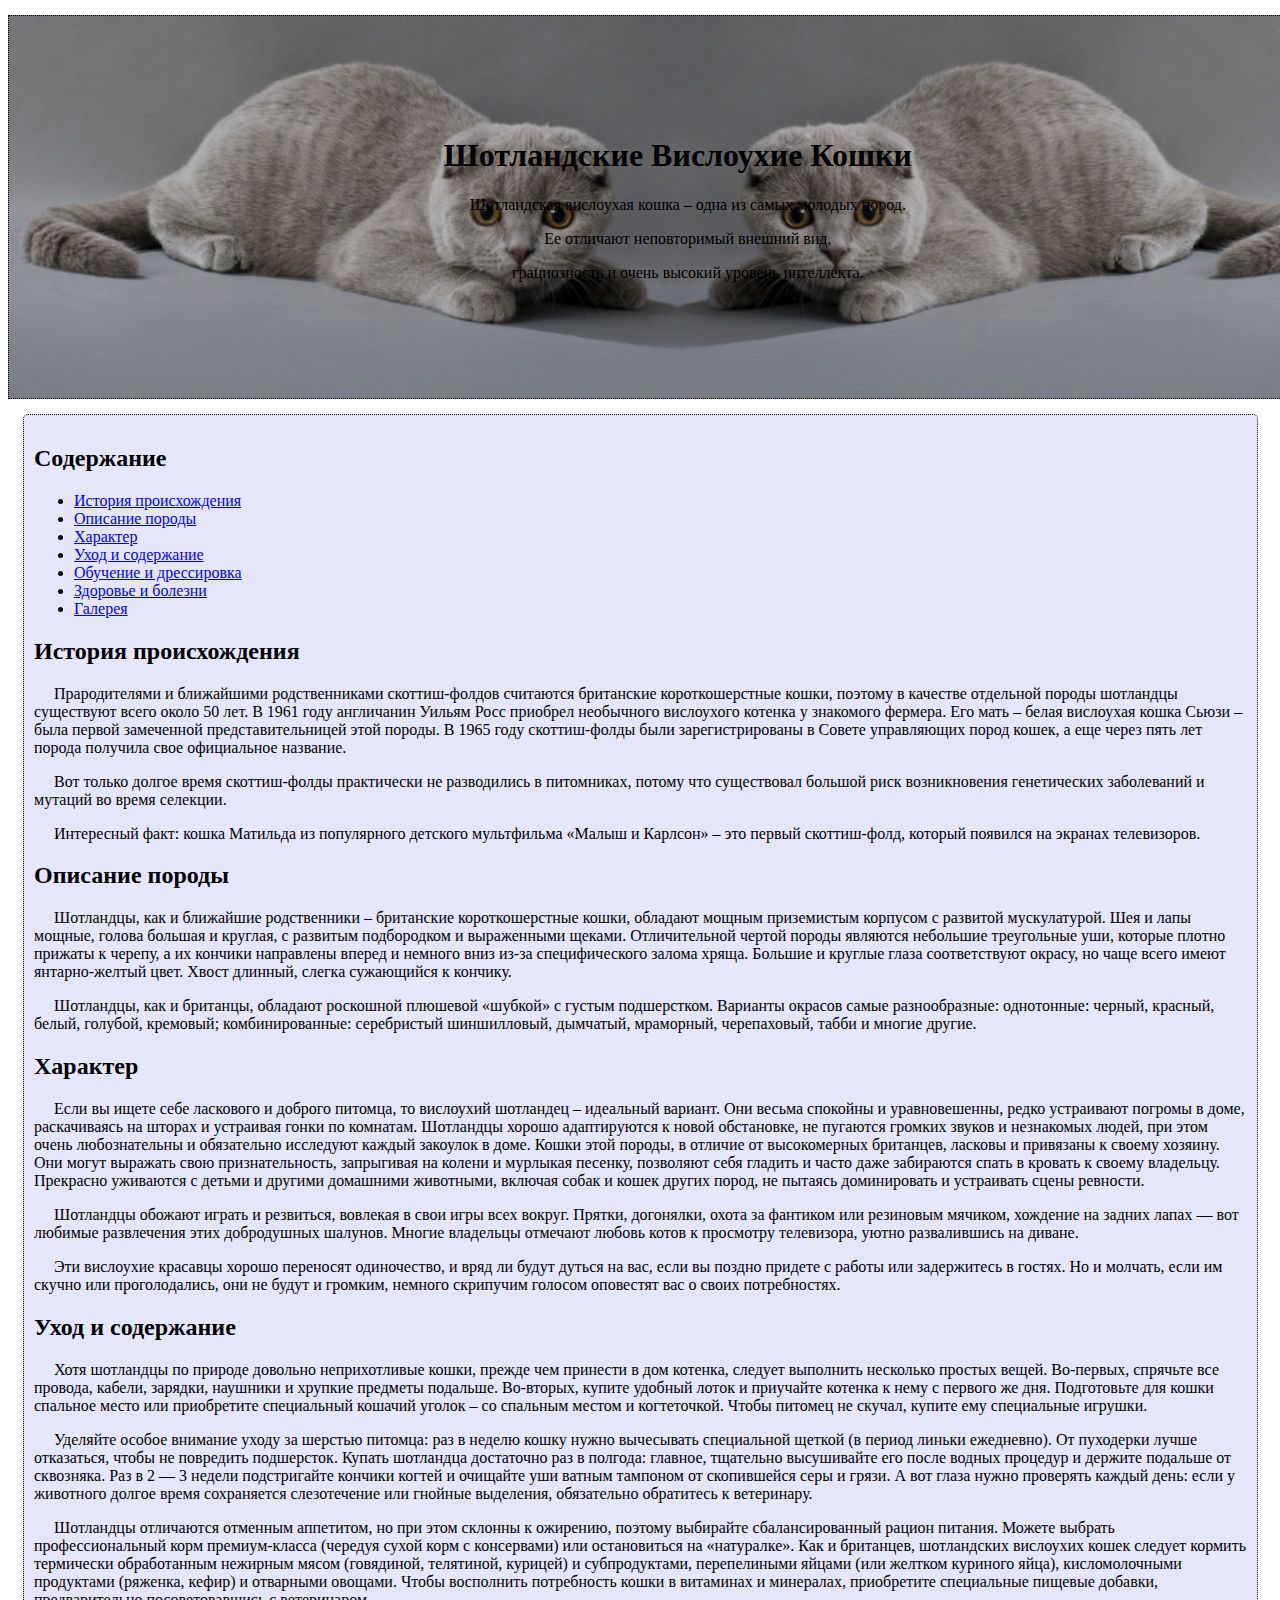
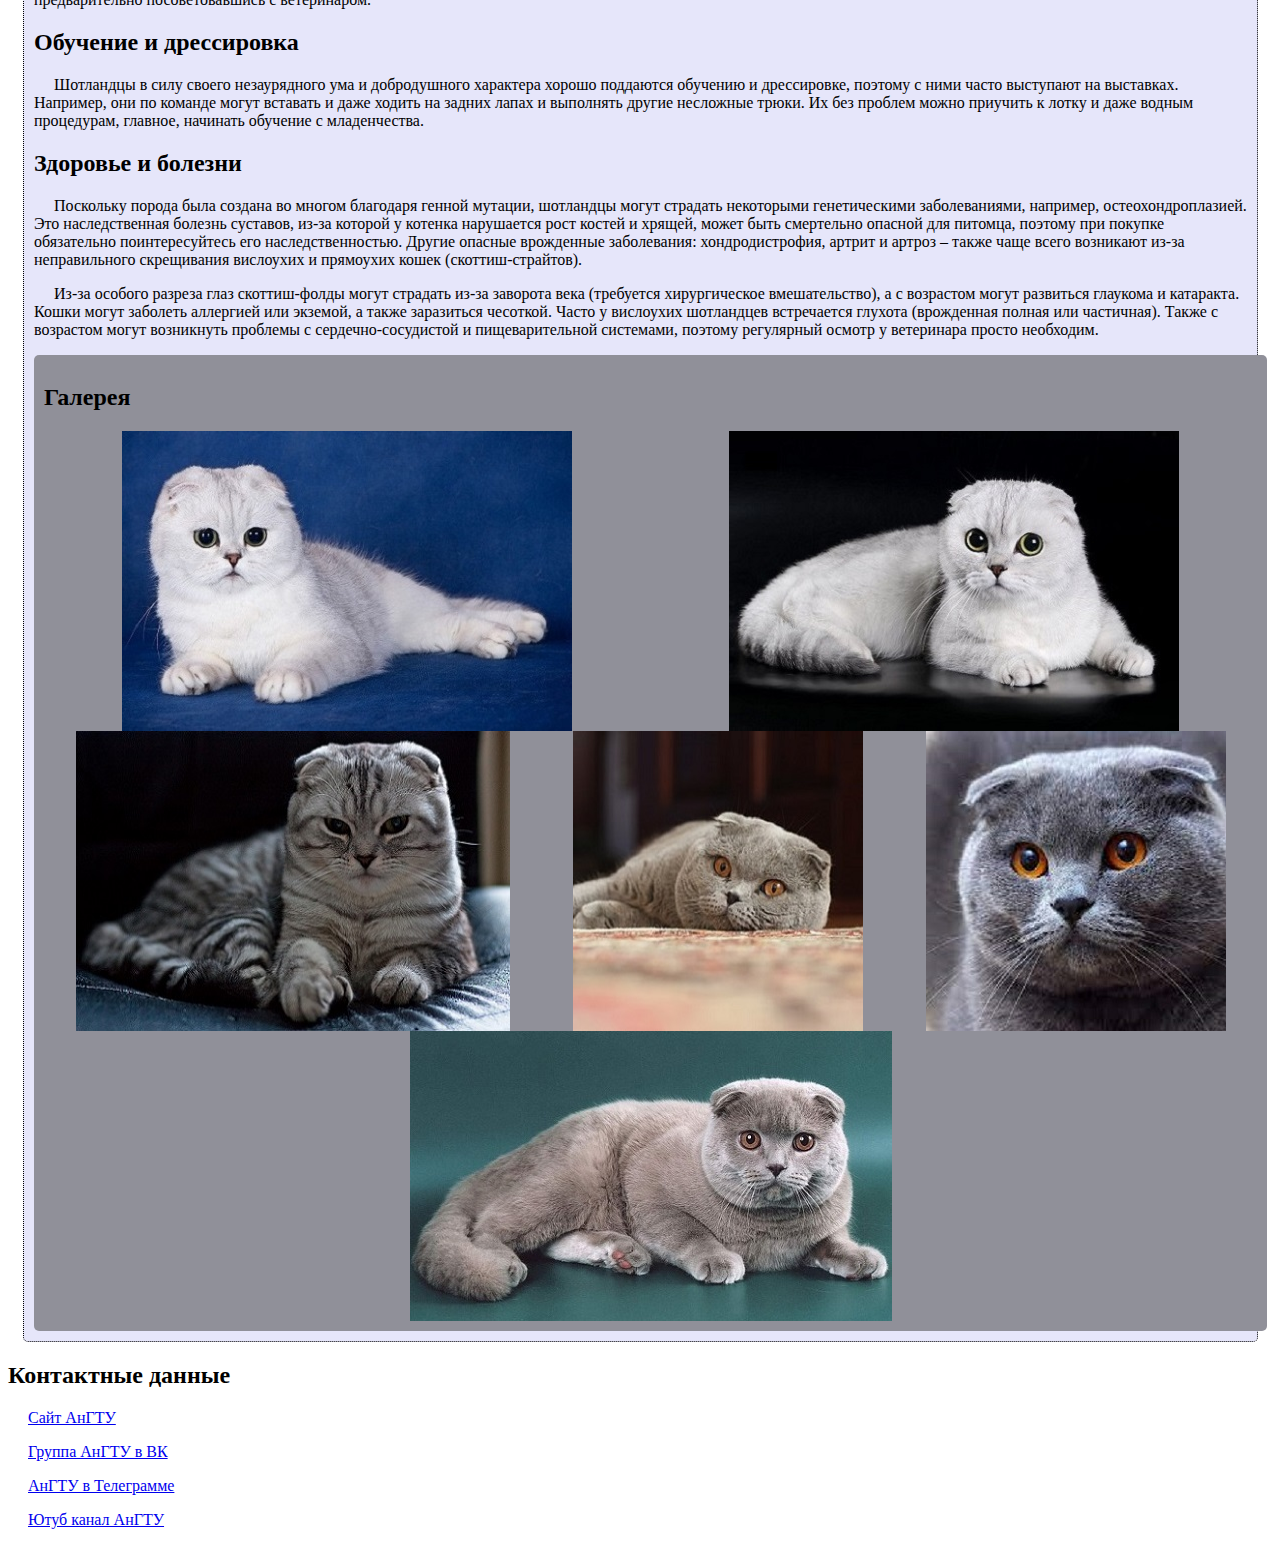
<file: index.html>
<!DOCTYPE html>
<html lang="ru">
<head>
 <div>
 <!-- Yandex.Metrika counter -->
<script type="text/javascript" >
   (function(m,e,t,r,i,k,a){m[i]=m[i]||function(){(m[i].a=m[i].a||[]).push(arguments)};
   m[i].l=1*new Date();
   for (var j = 0; j < document.scripts.length; j++) {if (document.scripts[j].src === r) { return; }}
   k=e.createElement(t),a=e.getElementsByTagName(t)[0],k.async=1,k.src=r,a.parentNode.insertBefore(k,a)})
   (window, document, "script", "https://mc.yandex.ru/metrika/tag.js", "ym");

   ym(98814277, "init", {
        clickmap:true,
        trackLinks:true,
        accurateTrackBounce:true,
        webvisor:true
   });
</script>
<noscript><div><img src="https://mc.yandex.ru/watch/98814277" style="position:absolute; left:-9999px;" alt="" /></div></noscript>
<!-- /Yandex.Metrika counter -->
 </div>
<meta charset="utf-8" />
<link href="css/main.css" rel="stylesheet">
<title>Шотландские Вислоухие Кошки</title>
</head>

<body>
    <div class="wallpaper">
        <h1>Шотландские Вислоухие Кошки</h1>
        <p>Шотландская вислоухая кошка – одна из самых молодых пород.</p>
        <p>Ее отличают неповторимый внешний вид,</p>
        <p>грациозность и очень высокий уровень интеллекта.</p>  
    </div>

    <main>
        <nav>
            <section>
                <h2>Содержание</h2>
                <ul>
                    <li><a href="#s1">История происхождения</a></li>
                    <li><a href="#s2">Описание породы</a></li>
                    <li><a href="#s3">Характер</a></li>
                    <li><a href="#s4">Уход и содержание</a></li>
                    <li><a href="#s5">Обучение и дрессировка</a></li>
                    <li><a href="#s6">Здоровье и болезни</a></li>
                    <li><a href="#s7">Галерея</a></li>
                </ul>
            </section>
        </nav>

        <section>
            <h2 id="s1">История происхождения</h2>
            <p>Прародителями и ближайшими родственниками скоттиш-фолдов считаются британские короткошерстные кошки, поэтому в качестве отдельной породы шотландцы существуют всего около 50 лет.
               В 1961 году англичанин Уильям Росс приобрел необычного вислоухого котенка у знакомого фермера. 
               Его мать – белая вислоухая кошка Сьюзи – была первой замеченной представительницей этой породы. 
               В 1965 году скоттиш-фолды были зарегистрированы в Совете управляющих пород кошек, а еще через пять лет порода получила свое официальное название.</p>
            <p>Вот только долгое время скоттиш-фолды практически не разводились в питомниках, потому что существовал большой риск возникновения генетических заболеваний и мутаций во время селекции.</p>
            <p>Интересный факт: кошка Матильда из популярного детского мультфильма «Малыш и Карлсон» – это первый скоттиш-фолд, который появился на экранах телевизоров.</p>
        </section>

        <section>
            <h2 id="s2">Описание породы</h2>
            <p>Шотландцы, как и ближайшие родственники – британские короткошерстные кошки, обладают мощным приземистым корпусом с развитой мускулатурой. Шея и лапы мощные, голова большая и круглая, с развитым подбородком и выраженными щеками. Отличительной чертой породы являются небольшие треугольные уши, которые плотно прижаты к черепу, а их кончики направлены вперед и немного вниз из-за специфического залома хряща. Большие и круглые глаза соответствуют окрасу, но чаще всего имеют янтарно-желтый цвет. Хвост длинный, слегка сужающийся к кончику.</p>
            <p>Шотландцы, как и британцы, обладают роскошной плюшевой «шубкой» с густым подшерстком. Варианты окрасов самые разнообразные: однотонные: черный, красный, белый, голубой, кремовый; комбинированные: серебристый шиншилловый, дымчатый, мраморный, черепаховый, табби и многие другие.</p>
        </section>

        <section>
            <h2 id="s3">Характер</h2>
            <p>Если вы ищете себе ласкового и доброго питомца, то вислоухий шотландец – идеальный вариант. Они весьма спокойны и уравновешенны, редко устраивают погромы в доме, раскачиваясь на шторах и устраивая гонки по комнатам. Шотландцы хорошо адаптируются к новой обстановке, не пугаются громких звуков и незнакомых людей, при этом очень любознательны и обязательно исследуют каждый закоулок в доме. Кошки этой породы, в отличие от высокомерных британцев, ласковы и привязаны к своему хозяину. Они могут выражать свою признательность, запрыгивая на колени и мурлыкая песенку, позволяют себя гладить и часто даже забираются спать в кровать к своему владельцу. Прекрасно уживаются с детьми и другими домашними животными, включая собак и кошек других пород, не пытаясь доминировать и устраивать сцены ревности.</p>
            <p>Шотландцы обожают играть и резвиться, вовлекая в свои игры всех вокруг. Прятки, догонялки, охота за фантиком или резиновым мячиком, хождение на задних лапах — вот любимые развлечения этих добродушных шалунов. Многие владельцы отмечают любовь котов к просмотру телевизора, уютно развалившись на диване.</p>
            <p>Эти вислоухие красавцы хорошо переносят одиночество, и вряд ли будут дуться на вас, если вы поздно придете с работы или задержитесь в гостях. Но и молчать, если им скучно или проголодались, они не будут и громким, немного скрипучим голосом оповестят вас о своих потребностях.</p>
        </section>

        <section>
            <h2 id="s4">Уход и содержание</h2>
            <p>Хотя шотландцы по природе довольно неприхотливые кошки, прежде чем принести в дом котенка, следует выполнить несколько простых вещей. Во-первых, спрячьте все провода, кабели, зарядки, наушники и хрупкие предметы подальше. Во-вторых, купите удобный лоток и приучайте котенка к нему с первого же дня. Подготовьте для кошки спальное место или приобретите специальный кошачий уголок – со спальным местом и когтеточкой. Чтобы питомец не скучал, купите ему специальные игрушки.</p>
            <p>Уделяйте особое внимание уходу за шерстью питомца: раз в неделю кошку нужно вычесывать специальной щеткой (в период линьки ежедневно). От пуходерки лучше отказаться, чтобы не повредить подшерсток. Купать шотландца достаточно раз в полгода: главное, тщательно высушивайте его после водных процедур и держите подальше от сквозняка. Раз в 2 — 3 недели подстригайте кончики когтей и очищайте уши ватным тампоном от скопившейся серы и грязи. А вот глаза нужно проверять каждый день: если у животного долгое время сохраняется слезотечение или гнойные выделения, обязательно обратитесь к ветеринару.</p>
            <p>Шотландцы отличаются отменным аппетитом, но при этом склонны к ожирению, поэтому выбирайте сбалансированный рацион питания. Можете выбрать профессиональный корм премиум-класса (чередуя сухой корм с консервами) или остановиться на «натуралке». Как и британцев, шотландских вислоухих кошек следует кормить термически обработанным нежирным мясом (говядиной, телятиной, курицей) и субпродуктами, перепелиными яйцами (или желтком куриного яйца), кисломолочными продуктами (ряженка, кефир) и отварными овощами. Чтобы восполнить потребность кошки в витаминах и минералах, приобретите специальные пищевые добавки, предварительно посоветовавшись с ветеринаром.</p>
        </section>

        <section>
            <h2 id="s5">Обучение и дрессировка</h2>
            <p>Шотландцы в силу своего незаурядного ума и добродушного характера хорошо поддаются обучению и дрессировке, поэтому с ними часто выступают на выставках. Например, они по команде могут вставать и даже ходить на задних лапах и выполнять другие несложные трюки. Их без проблем можно приучить к лотку и даже водным процедурам, главное, начинать обучение с младенчества.</p>
        </section>

        <section>
            <h2 id="s6">Здоровье и болезни</h2>
            <p>Поскольку порода была создана во многом благодаря генной мутации, шотландцы могут страдать некоторыми генетическими заболеваниями, например, остеохондроплазией. Это наследственная болезнь суставов, из-за которой у котенка нарушается рост костей и хрящей, может быть смертельно опасной для питомца, поэтому при покупке обязательно поинтересуйтесь его наследственностью. Другие опасные врожденные заболевания: хондродистрофия, артрит и артроз – также чаще всего возникают из-за неправильного скрещивания вислоухих и прямоухих кошек (скоттиш-страйтов).</p>
            <p>Из-за особого разреза глаз скоттиш-фолды могут страдать из-за заворота века (требуется хирургическое вмешательство), а с возрастом могут развиться глаукома и катаракта. Кошки могут заболеть аллергией или экземой, а также заразиться чесоткой. Часто у вислоухих шотландцев встречается глухота (врожденная полная или частичная). Также с возрастом могут возникнуть проблемы с сердечно-сосудистой и пищеварительной системами, поэтому регулярный осмотр у ветеринара просто необходим.</p>
        </section>

        <section class="gallery">
            <h2 id="s7">Галерея</h2>
            <div class="gallery-images">
                <img src="css/img/галерея1.jpg" alt="Шотландская вислоухая кошка 1">
                <img src="css/img/галерея2.jpg" alt="Шотландская вислоухая кошка 2">
                <img src="css/img/галерея3.jpg" alt="Шотландская вислоухая кошка 3">
                <img src="css/img/галерея4.jpg" alt="Шотландская вислоухая кошка 4">
                <img src="css/img/галерея5.jpg" alt="Шотландская вислоухая кошка 5">
                <img src="css/img/галерея6.jpg" alt="Шотландская вислоухая кошка 6">
            </div>
        </section>
    </main>

    <footer>
        <div class="vcard">
            <h2>Контактные данные</h2>
            <p><a href="https://angtu.ru/" target="_blank">Сайт АнГТУ</a></p>
            <p><a href="https://vk.com/angtu_ru" target="_blank">Группа АнГТУ в ВК</a></p>
            <p><a href="https://t.me/angtu_ru" target="_blank">АнГТУ в Телеграмме</a></p>
            <p><a href="https://www.youtube.com/channel/UC1YVDkG_ACIeeEXUr6qSBdA" target="_blank">Ютуб канал АнГТУ</a></p>
        </div>
    </footer>
</body>
</html>
</file>
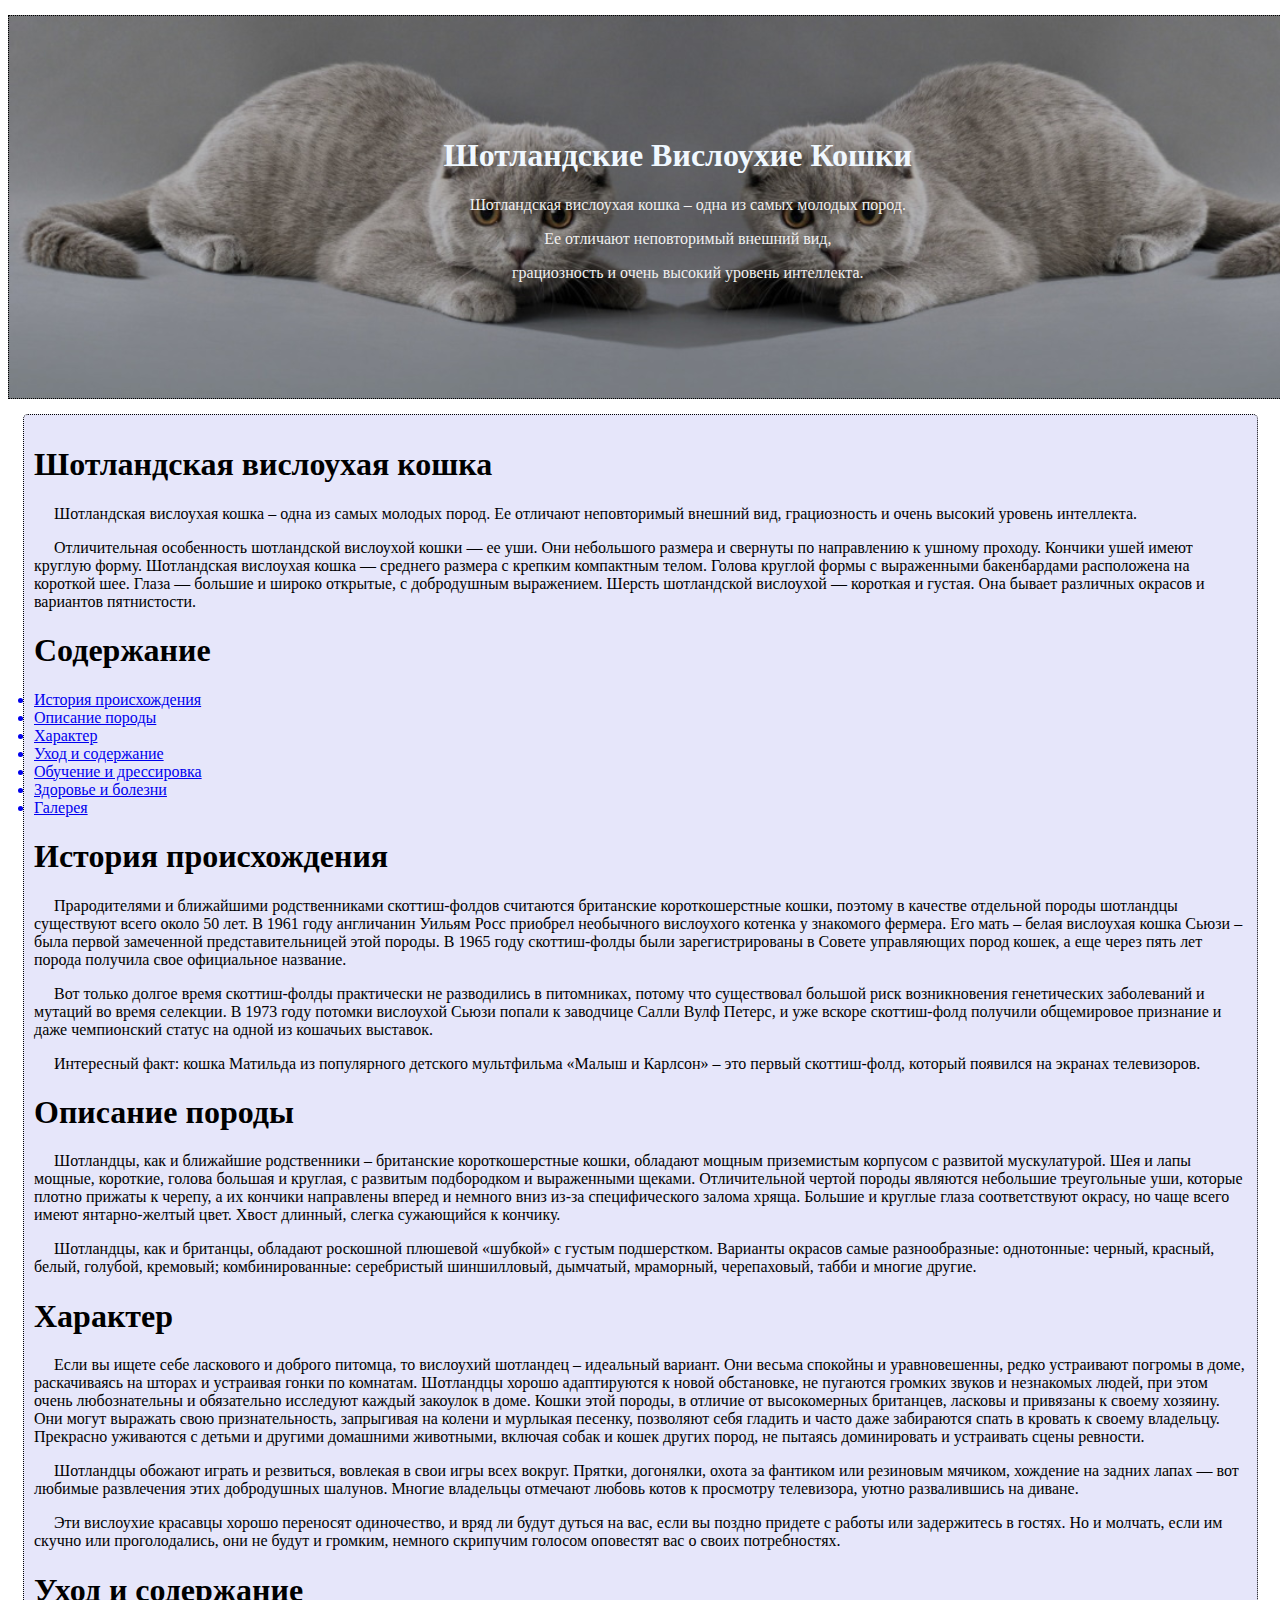
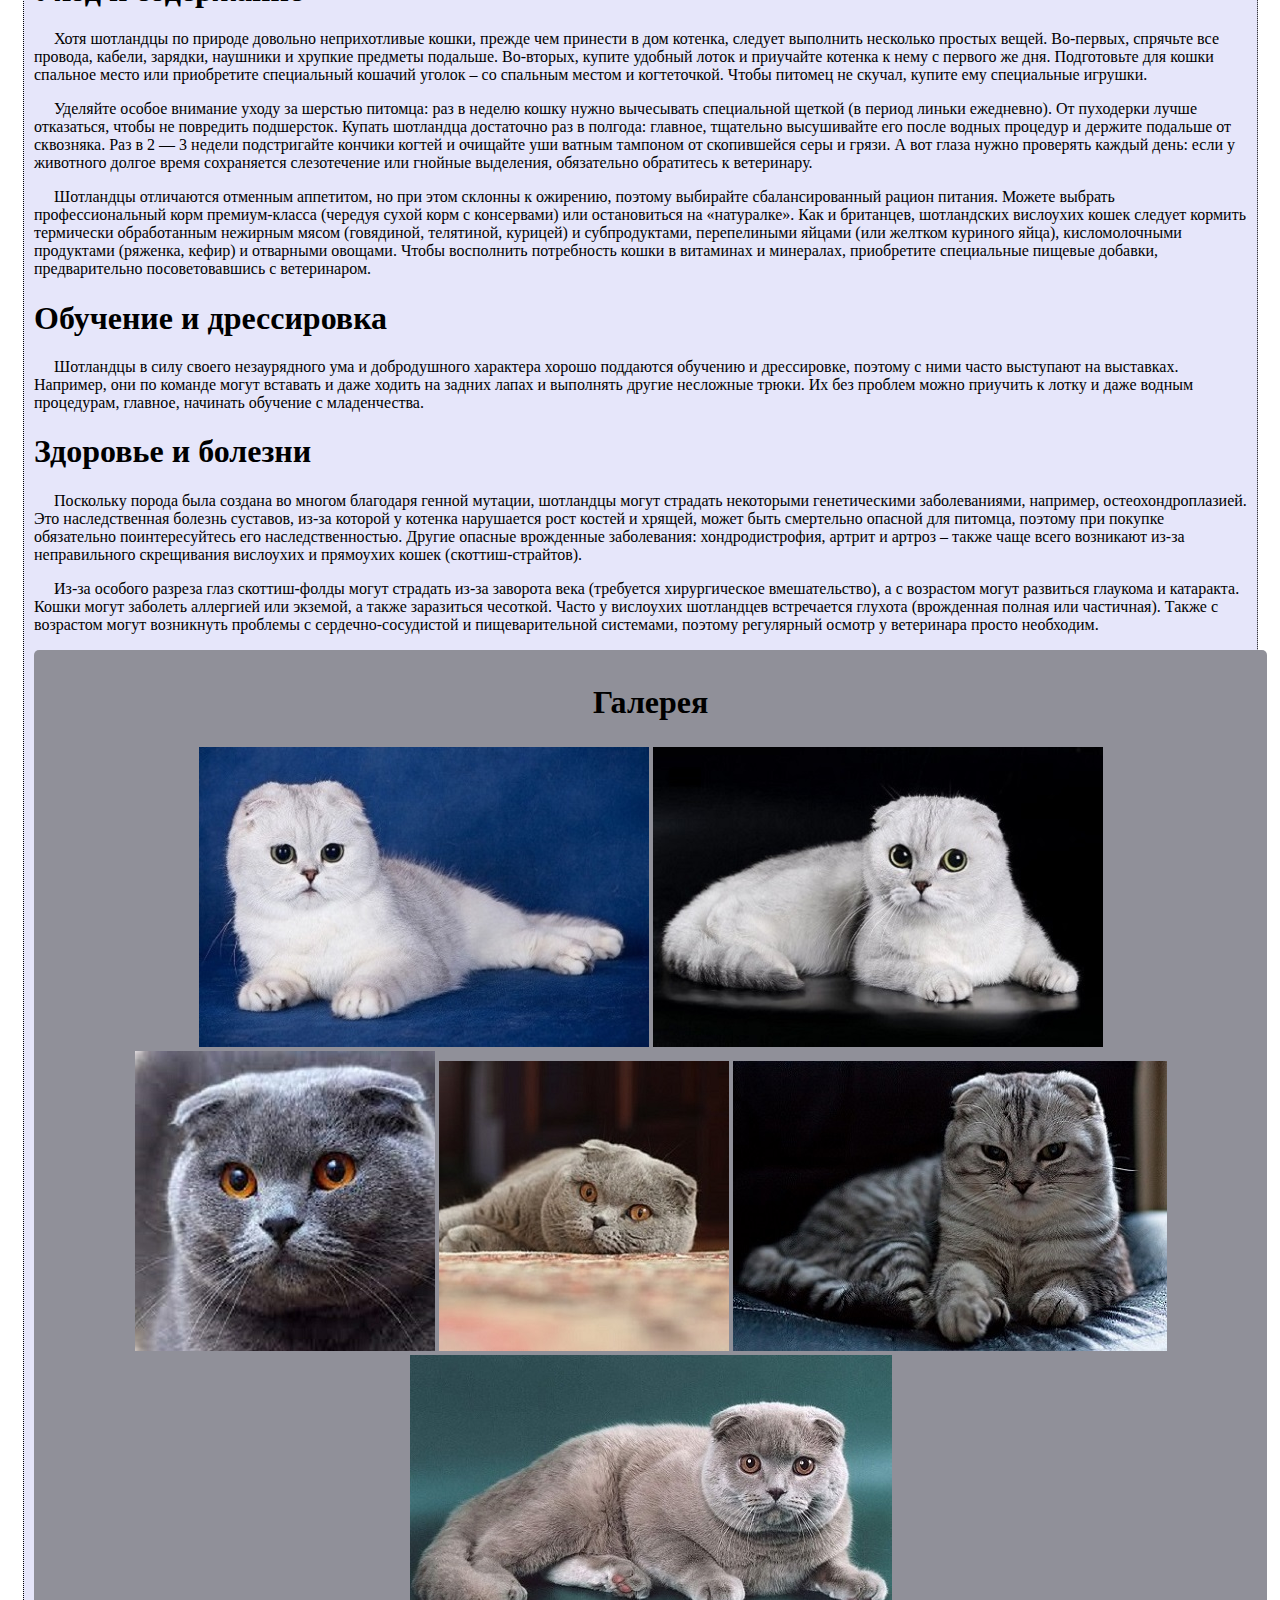
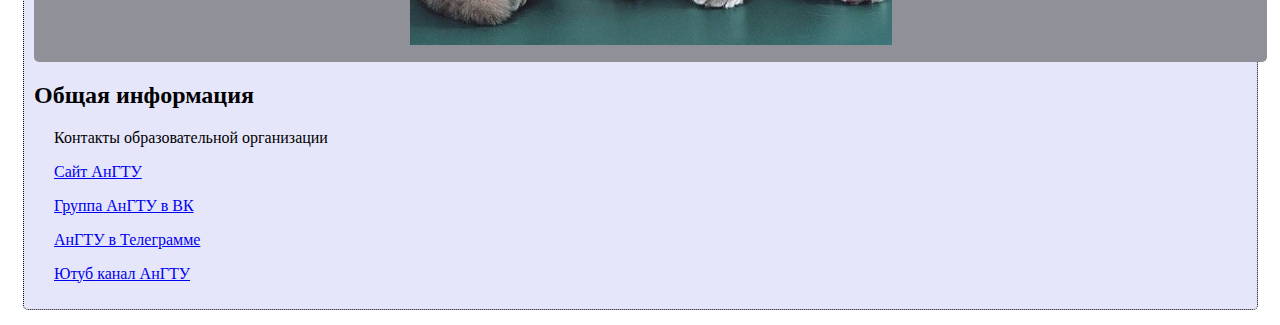
<file: new 1.html>
<!DOCTYPE html>
<html lang="ru">
<head>
<meta charset="utf-8" />
<link href="css/main.css" rel="stylesheet">
<title>Шотландские Вислоухие Кошки</title>
</head>

<body>
<div class="wallpaper">
<h1 style="color:#F0F8FF">Шотландские Вислоухие Кошки </h1>
<p style="color:#F0F0F0"> Шотландская вислоухая кошка – одна из самых молодых пород.</p>
<p style="color:#F0F0F0">Ее отличают неповторимый внешний вид,</p>
<p style="color:#F0F0F0">грациозность и очень высокий уровень интеллекта.</p>  
</div>

<main>
<section>
<h1>Шотландская вислоухая кошка</h1>
<p>
 Шотландская вислоухая кошка – одна из самых молодых пород. Ее отличают неповторимый внешний вид, грациозность и очень высокий уровень интеллекта.
 </p>

<p>
Отличительная особенность шотландской вислоухой кошки — ее уши. Они небольшого размера и свернуты по направлению к ушному проходу. Кончики ушей имеют круглую форму. Шотландская вислоухая кошка — среднего размера с крепким компактным телом. Голова круглой формы с выраженными бакенбардами расположена на короткой шее. Глаза — большие и широко открытые, с добродушным выражением. Шерсть шотландской вислоухой — короткая и густая. Она бывает различных окрасов и вариантов пятнистости. 
</p>
</section>

<section>
<h1>Содержание</h1>
<a href="#s1"><li>История происхождения</li></a>
<a href="#s2"><li>Описание породы</li></a>
<a href="#s3"><li>Характер</li></a>
<a href="#s4"><li>Уход и содержание</li></a>
<a href="#s5"><li>Обучение и дрессировка</li></a>
<a href="#s6"><li>Здоровье и болезни</li></a>
<a href="#s7"><li>Галерея</li></a>
</section>

<section>
<a name="s1"><h1>История происхождения</h1></a>
<p>Прародителями и ближайшими родственниками скоттиш-фолдов считаются британские короткошерстные кошки, поэтому в качестве отдельной породы шотландцы существуют всего около 50 лет.
 В 1961 году англичанин Уильям Росс приобрел необычного вислоухого котенка у знакомого фермера. 
 Его мать – белая вислоухая кошка Сьюзи – была первой замеченной представительницей этой породы. 
 В 1965 году скоттиш-фолды были зарегистрированы в Совете управляющих пород кошек, а еще через пять лет порода получила свое официальное название.</p>
<p>Вот только долгое время скоттиш-фолды практически не разводились в питомниках, потому что существовал большой риск возникновения генетических заболеваний и мутаций во время селекции.

В 1973 году потомки вислоухой Сьюзи попали к заводчице Салли Вулф Петерс, и уже вскоре скоттиш-фолд получили общемировое признание и даже чемпионский статус на одной из кошачьих выставок.</p>
<p>Интересный факт: кошка Матильда из популярного детского мультфильма «Малыш и Карлсон» – это первый скоттиш-фолд, который появился на экранах телевизоров.</p>
</section>

<section>
<a name="s2"><h1>Описание породы</h1></a>
<p>Шотландцы, как и ближайшие родственники – британские короткошерстные кошки, обладают мощным приземистым корпусом с развитой мускулатурой. Шея и лапы мощные, короткие, голова большая и круглая, с развитым подбородком и выраженными щеками. Отличительной чертой породы являются небольшие треугольные уши, которые плотно прижаты к черепу, а их кончики направлены вперед и немного вниз из-за специфического залома хряща. Большие и круглые глаза соответствуют окрасу, но чаще всего имеют янтарно-желтый цвет. Хвост длинный, слегка сужающийся к кончику.</p>
<p>Шотландцы, как и британцы, обладают роскошной плюшевой «шубкой» с густым подшерстком. Варианты окрасов самые разнообразные: однотонные: черный, красный, белый, голубой, кремовый; комбинированные: серебристый шиншилловый, дымчатый, мраморный, черепаховый, табби и многие другие.</p>
</section>

<section>
<a name="s3"><h1>Характер</h1></a>
<p>Если вы ищете себе ласкового и доброго питомца, то вислоухий шотландец – идеальный вариант. Они весьма спокойны и уравновешенны, редко устраивают погромы в доме, раскачиваясь на шторах и устраивая гонки по комнатам. Шотландцы хорошо адаптируются к новой обстановке, не пугаются громких звуков и незнакомых людей, при этом очень любознательны и обязательно исследуют каждый закоулок в доме. Кошки этой породы, в отличие от высокомерных британцев, ласковы и привязаны к своему хозяину. Они могут выражать свою признательность, запрыгивая на колени и мурлыкая песенку, позволяют себя гладить и часто даже забираются спать в кровать к своему владельцу. Прекрасно уживаются с детьми и другими домашними животными, включая собак и кошек других пород, не пытаясь доминировать и устраивать сцены ревности.</p>
<p>Шотландцы обожают играть и резвиться, вовлекая в свои игры всех вокруг. Прятки, догонялки, охота за фантиком или резиновым мячиком, хождение на задних лапах — вот любимые развлечения этих добродушных шалунов. Многие владельцы отмечают любовь котов к просмотру телевизора, уютно развалившись на диване.</p>
<p>Эти вислоухие красавцы хорошо переносят одиночество, и вряд ли будут дуться на вас, если вы поздно придете с работы или задержитесь в гостях. Но и молчать, если им скучно или проголодались, они не будут и громким, немного скрипучим голосом оповестят вас о своих потребностях.</p>
</section>

<section>
<a name="s4"><h1>Уход и содержание</h1></a>
<p>Хотя шотландцы по природе довольно неприхотливые кошки, прежде чем принести в дом котенка, следует выполнить несколько простых вещей. Во-первых, спрячьте все провода, кабели, зарядки, наушники и хрупкие предметы подальше. Во-вторых, купите удобный лоток и приучайте котенка к нему с первого же дня. Подготовьте для кошки спальное место или приобретите специальный кошачий уголок – со спальным местом и когтеточкой. Чтобы питомец не скучал, купите ему специальные игрушки.</p>
<p>Уделяйте особое внимание уходу за шерстью питомца: раз в неделю кошку нужно вычесывать специальной щеткой (в период линьки ежедневно). От пуходерки лучше отказаться, чтобы не повредить подшерсток. Купать шотландца достаточно раз в полгода: главное, тщательно высушивайте его после водных процедур и держите подальше от сквозняка. Раз в 2 — 3 недели подстригайте кончики когтей и очищайте уши ватным тампоном от скопившейся серы и грязи. А вот глаза нужно проверять каждый день: если у животного долгое время сохраняется слезотечение или гнойные выделения, обязательно обратитесь к ветеринару.</p>
<p>Шотландцы отличаются отменным аппетитом, но при этом склонны к ожирению, поэтому выбирайте сбалансированный рацион питания. Можете выбрать профессиональный корм премиум-класса (чередуя сухой корм с консервами) или остановиться на «натуралке». Как и британцев, шотландских вислоухих кошек следует кормить термически обработанным нежирным мясом (говядиной, телятиной, курицей) и субпродуктами, перепелиными яйцами (или желтком куриного яйца), кисломолочными продуктами (ряженка, кефир) и отварными овощами. Чтобы восполнить потребность кошки в витаминах и минералах, приобретите специальные пищевые добавки, предварительно посоветовавшись с ветеринаром.</p>
</section>

<section>
<a name="s5"><h1>Обучение и дрессировка</h1></a>
<p>Шотландцы в силу своего незаурядного ума и добродушного характера хорошо поддаются обучению и дрессировке, поэтому с ними часто выступают на выставках. Например, они по команде могут вставать и даже ходить на задних лапах и выполнять другие несложные трюки. Их без проблем можно приучить к лотку и даже водным процедурам, главное, начинать обучение с младенчества.</p>
</section>

<section>
<a name="s6"><h1>Здоровье и болезни</h1></a>
<p>Поскольку порода была создана во многом благодаря генной мутации, шотландцы могут страдать некоторыми генетическими заболеваниями, например, остеохондроплазией. Это наследственная болезнь суставов, из-за которой у котенка нарушается рост костей и хрящей, может быть смертельно опасной для питомца, поэтому при покупке обязательно поинтересуйтесь его наследственностью. Другие опасные врожденные заболевания: хондродистрофия, артрит и артроз – также чаще всего возникают из-за неправильного скрещивания вислоухих и прямоухих кошек (скоттиш-страйтов).</p>
<p>Из-за особого разреза глаз скоттиш-фолды могут страдать из-за заворота века (требуется хирургическое вмешательство), а с возрастом могут развиться глаукома и катаракта. Кошки могут заболеть аллергией или экземой, а также заразиться чесоткой. Часто у вислоухих шотландцев встречается глухота (врожденная полная или частичная). Также с возрастом могут возникнуть проблемы с сердечно-сосудистой и пищеварительной системами, поэтому регулярный осмотр у ветеринара просто необходим.</p>
</section>

<section class="gallery">
<table>
<tr>
<th>
<a name="s7"><h1>Галерея</h1></a>
</th>
</tr>
<tr>
<th>
<img src="css/img/галерея1.jpg">
<img src="css/img/галерея2.jpg">
<img src="css/img/галерея5.jpg">
<img src="css/img/галерея4.jpg">
<img src="css/img/галерея3.jpg">
<img src="css/img/галерея6.jpg">
</th>
</tr>
</table>
</section>

<footer>
<div class="vcard">
<h2>Общая информация</h2>
<p>Контакты образовательной организации</p>
<p><a href="https://angtu.ru/"target="_blank">Сайт АнГТУ</a>
<p><a href="https://vk.com/angtu_ru"target="_blank">Группа АнГТУ в ВК</a></p>
<p><a href="https://t.me/angtu_ru"target="_blank">АнГТУ в Телеграмме</a></p>
<p><a href="https://www.youtube.com/channel/UC1YVDkG_ACIeeEXUr6qSBdA"target="_blank">Ютуб канал АнГТУ</a></p>
</div>
</footer>
</tr>
</main>

</body>
</html>
</file>
<file: css/main.css>
main {
    margin: 15px;
    width: 96%; 
    border-radius: 5px; 
    border: 1px dashed black;
    border-style: dotted;
    background-color: #e6e6fa;
    padding: 10px;
}

p {
    text-indent: 20px;
}

.gallery {
    background-color: #909099;
    padding: 10px;
    width: 100%;    
    border-radius: 5px;
}

.gallery-images {
    display: flex;
    flex-wrap: wrap;
    justify-content: space-around;
}

.wallpaper {
    width: 90%;
    margin: 15px;
    border: 1px;
    border-style: dotted;
    margin-left: auto;
    margin-right: auto;
    text-align: center;
    background: url("img/Безымянный.jpg");
    padding: 100px;
    background-size: cover;
    background-position: center;
}

@media (max-width: 768px) {
    .gallery-images {
        flex-direction: column;
        align-items: center;
    }

    img {
        width: 100%;
        height: auto;
        margin-bottom: 10px;
    }
    .wallpaper {
        padding: 15px; /* Уменьшаем отступы на узких экранах */
    }

    .wallpaper h1 {
        font-size: 1.8em; /* Уменьшаем размер заголовка */
    }
    
    .wallpaper p {
        font-size: 1em; /* Уменьшаем размер текста */
    }
}

img {
    max-width: 100%;
    height: auto;
}
</file>
